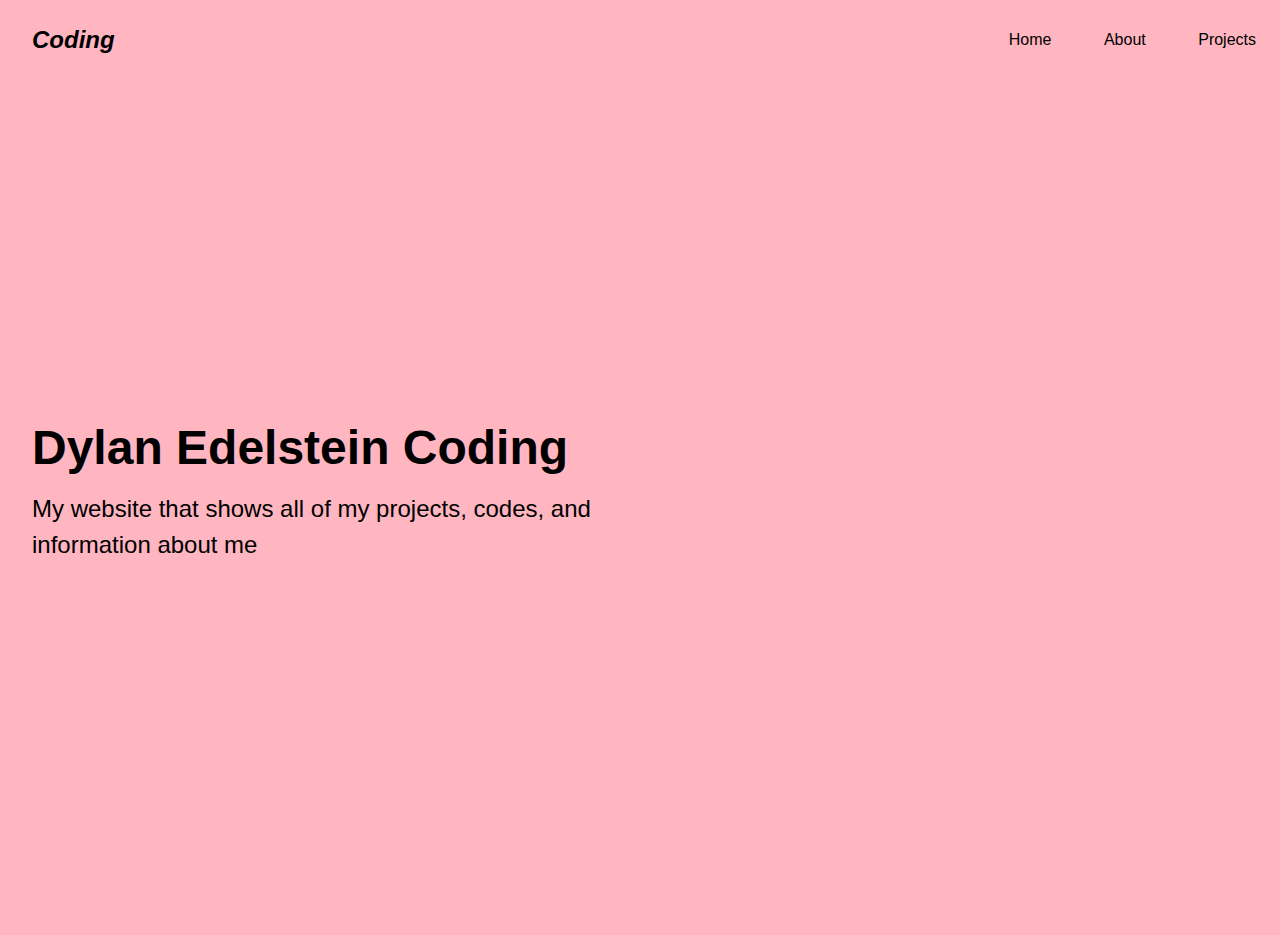
<file: index.html>
<!DOCTYPE html>
<html lang="en">
<head>
    <meta charset="UTF-8">
    <meta name="viewport" content="width=device-width, initial-scale=1.0">
    <title>Personal Website</title>
    <link rel="Stylesheet" href="style.css">
</head>
<body>
<nav>
    <div class="logo">Coding</div>
    <div class="nav-items">
        <a href="index.html">Home</a>
        <a href="about.html">About</a>
        <a href="portfolio.html">Projects</a>
    </div>
</nav>

<section class="hero">
    <div class="hero-container">
        <div class="column-left">
            <h1>Dylan Edelstein Coding</h1>
            <p>My website that shows all of my projects, codes, and information about me</p>
            
        </div>
    </div>
</section>   
</body>
</html>
</file>
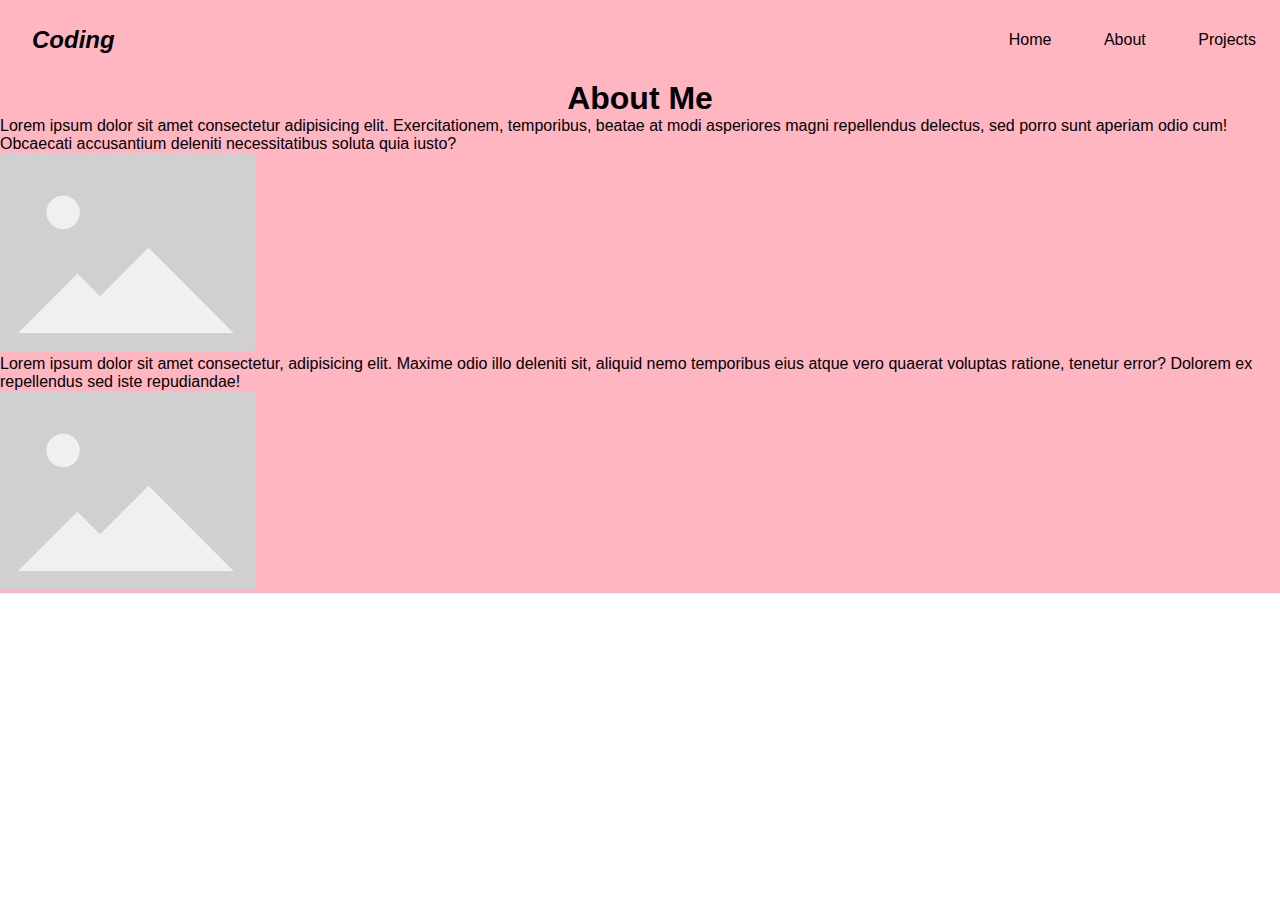
<file: about.html>
<!DOCTYPE html>
<html lang="en">
<head>
    <meta charset="UTF-8">
    <meta name="viewport" content="width=device-width, initial-scale=1.0">
    <title>portfolio-aboutme</title>
    <link rel="Stylesheet" href="style.css"> 
</head>
<body>
    <nav>
        <div class="logo">Coding</div>
        <div class="nav-items">
            <a href="index.html">Home</a>
            <a href="about.html">About</a>
            <a href="portfolio.html">Projects</a>
        </div>
    </nav> 
    <section class="hero">
    <div class="about">
        <header>
            <h1>About Me</h1>
        </header>
        </div>
        <div>
        <p>Lorem ipsum dolor sit amet consectetur adipisicing elit. Exercitationem, temporibus, beatae at modi asperiores magni repellendus delectus, sed porro sunt aperiam odio cum! Obcaecati accusantium deleniti necessitatibus soluta quia iusto?</p>
       <img src="placeholder.jpg.png" alt="image"></div>
       <div>
    <p>Lorem ipsum dolor sit amet consectetur, adipisicing elit. Maxime odio illo deleniti sit, aliquid nemo temporibus eius atque vero quaerat voluptas ratione, tenetur error? Dolorem ex repellendus sed iste repudiandae!</p>
    <img src="placeholder.jpg.png" alt="image"></div>
</div> 
</section>
</body>
</html>
</file>
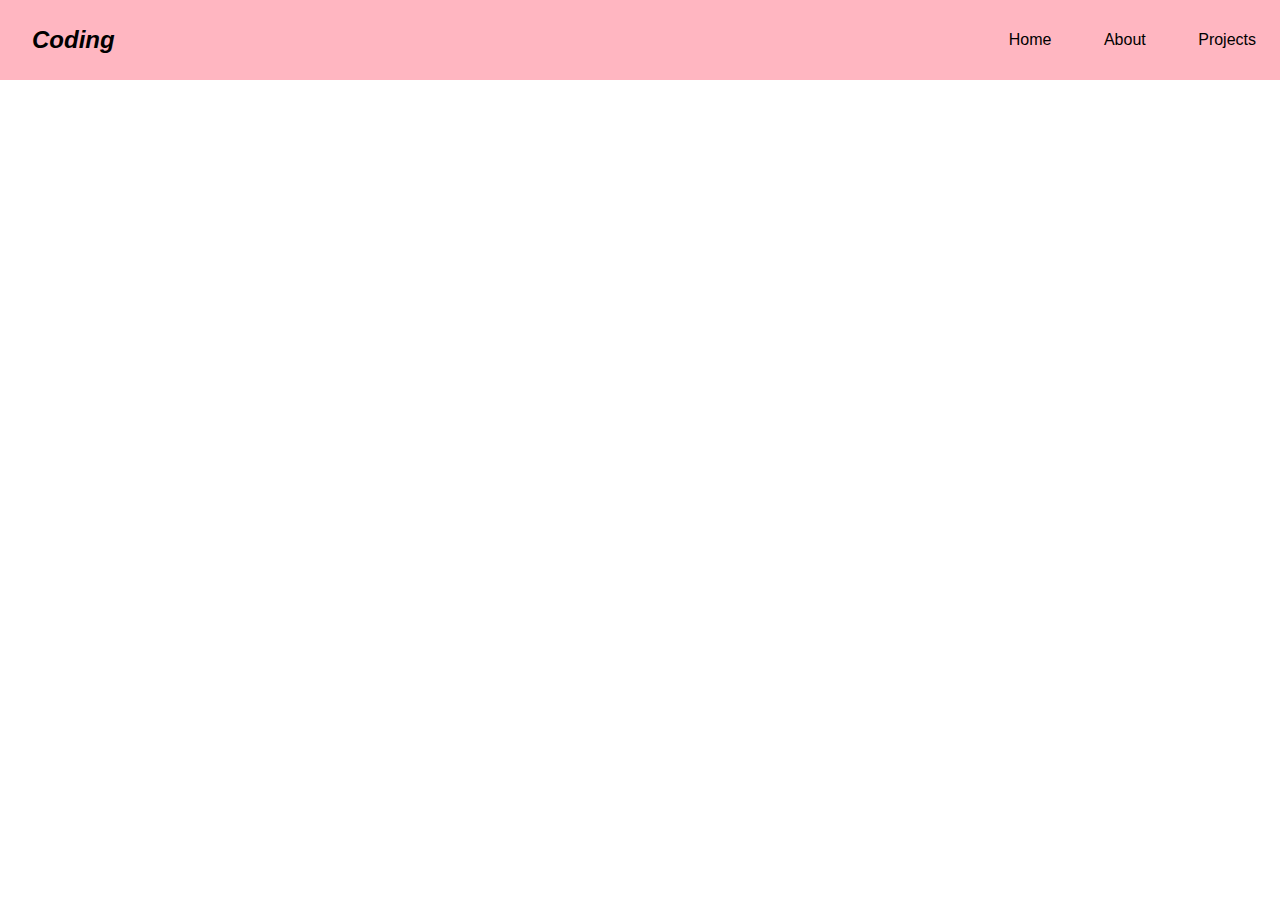
<file: portfolio.html>
<!DOCTYPE html>
<html lang="en">
<head>
    <meta charset="UTF-8">
    <meta name="viewport" content="width=device-width, initial-scale=1.0">
    <title>Portfolio-projects</title>
    <link rel="Stylesheet" href="style.css">
</head>
<body>
    <nav>
        <div class="logo">Coding</div>
        <div class="nav-items">
            <a href="index.html">Home</a>
            <a href="about.html">About</a>
            <a href="portfolio.html">Projects</a>
        </div>
    </nav>  
</body>
</html>
</file>
<file: style.css>
*{
    box-sizing: border-box;
    margin: 0;
    padding: 0;
    font-family:'Trebuchet MS', 'Lucida Sans Unicode', 'Lucida Grande', 'Lucida Sans', Arial, sans-serif
}
nav{
    height: 80px;
    background: lightpink;
    display: flex;
    justify-content: space-between;
    align-items: center;
    padding: 0rem calc((100vw - 1300px) / 2);
}
.logo {
    color:black;
    font-size: 1.5rem;
    font-weight: bold;
    font-style: italic;
    padding: 0 2rem;
  }

nav a{
    text-decoration: none;
    color: black;
    padding: 0 1.5rem;
}

.hero {
    background: lightpink;
}
 .hero-container {
    display: grid;
    grid-template-columns: 1fr 1fr;
    height: 95vh;
    padding: 3rem calc((100vw - 1300px) / 2);
 }

 .column-left {
    display:flex;
    flex-direction: column;
    justify-content: center;
    align-items: flex-start;
    color:black;
    padding: 0rem 2rem;
 }

 .column-left h1 {
    margin-bottom: 1rem;
    font-size: 3rem;
 }

 .column-left p {
    margin-bottom:2rem;
    font-size: 1.5rem;
    line-height: 1.5;
 }

 .column-right {
    display: flex;
    justify-content: center;
    align-items: center;
    padding: 0rem 2rem;
 }

 @media screen and (max-width: 768px) {
    .hero-container {
        grid-template-columns: 1fr;
    }
 }

 .about {
   font-family:'Trebuchet MS', 'Lucida Sans Unicode', 'Lucida Grande', 'Lucida Sans', Arial, sans-serif;
   display: flex;
   justify-content: center;
   align-items: center;
 }
</file>
